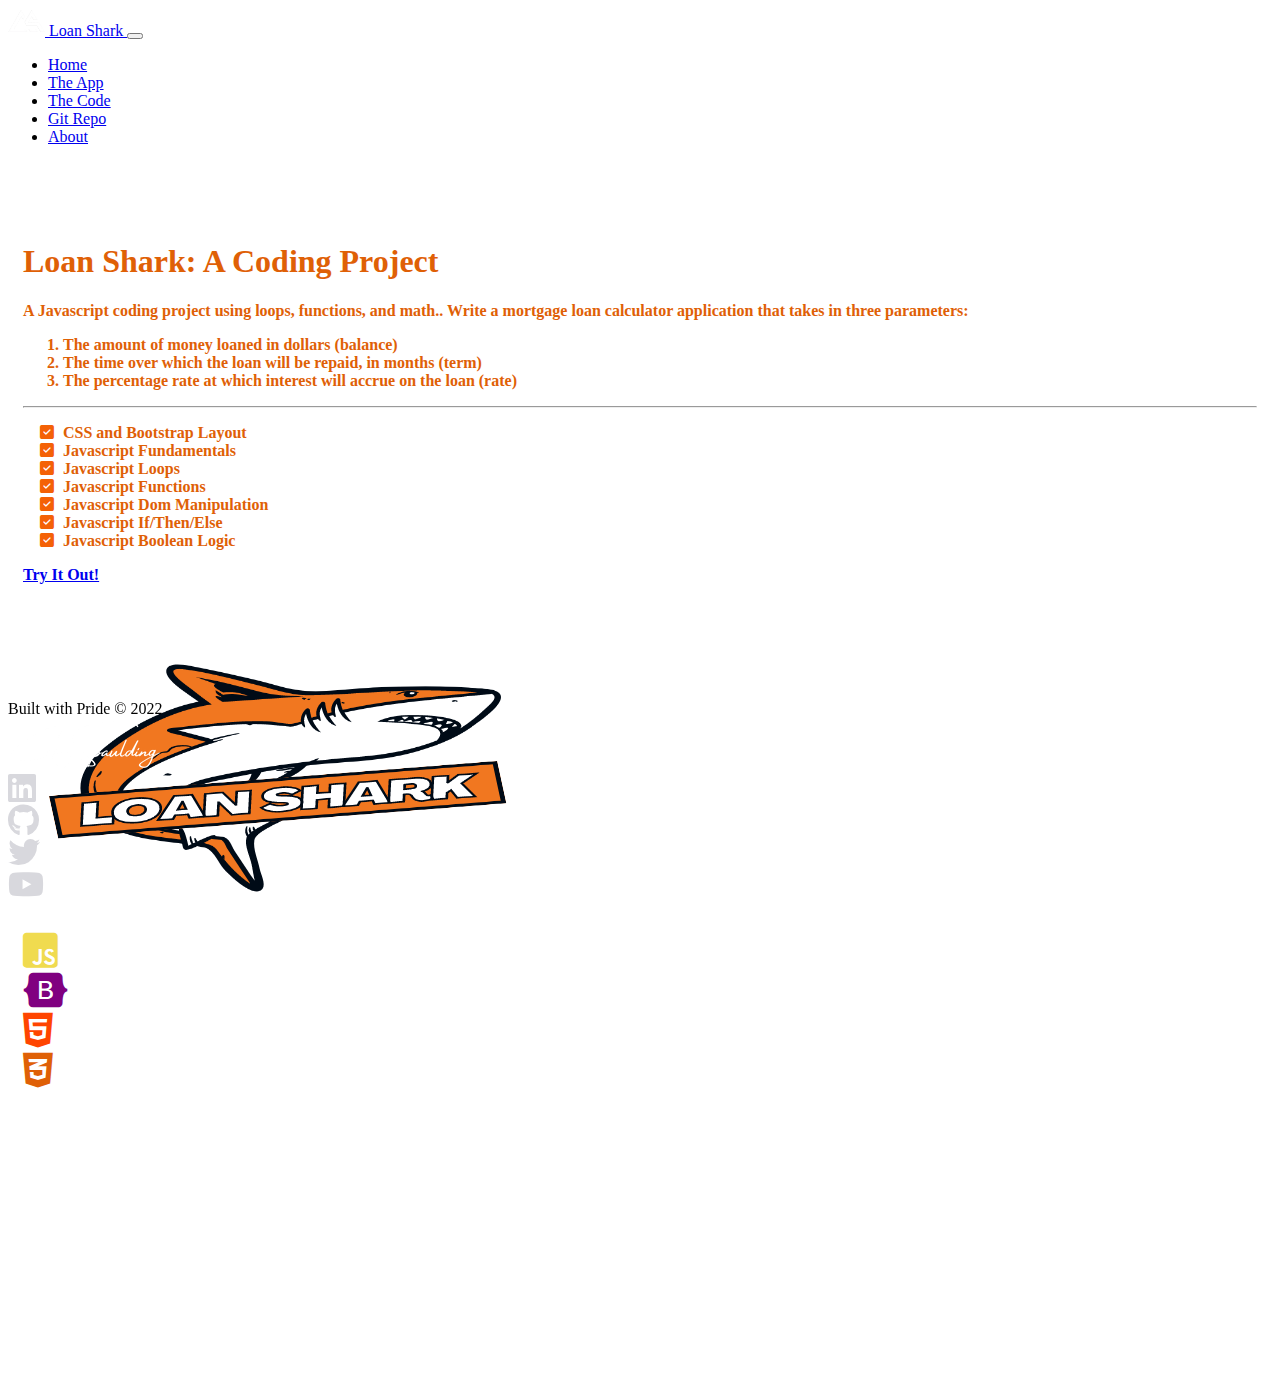
<file: index.html>
<!doctype html>
<html lang="en" class="h-100">

<head>
    <title>Loan Shark: A Coding Project By Casey Spaulding</title>
    <!-- meta tags -->
    <meta charset="utf-8">
    <meta name="viewport" content="width=device-width, initial-scale=1, shrink-to-fit=no">
<!-- Open Graph Markup -->
<meta property="og:image" content="https://caseyspaulding.com/images/logoSM.png" />
<meta property="og:title" content="Casey Spaulding | Web Developer Portfolio"/>
<meta property="og:description" content="Personal web development portfolio for Casey Spaulding" />
<meta property="og:image" content="https://caseyspaulding.com/images/toplogoSigblk.png"/>
<meta property="og:url" content="https://caseyspaulding.com/" />
<meta property="og:type" content="website" />
    <!-- Bootstrap CSS -->
    <link href="https://cdn.jsdelivr.net/npm/bootstrap@5.1.1/dist/css/bootstrap.min.css" rel="stylesheet"
        integrity="sha384-F3w7mX95PdgyTmZZMECAngseQB83DfGTowi0iMjiWaeVhAn4FJkqJByhZMI3AhiU" crossorigin="anonymous">
    <!--FONT AWESOME-->
    <link href="/vendor/fontawesome6/css/fontawesome.css" rel="stylesheet">
    <link href="/vendor/fontawesome6/css/brands.css" rel="stylesheet">
    <link href="/vendor/fontawesome6/css/solid.css" rel="stylesheet">
    <!--CSS-->
    <link rel="stylesheet" href="css/site.css"> 
    <link rel="icon" type="image/png" href="img/favicon-32x32.png">
    <!-- FAVICON============================== -->
    <link rel="apple-touch-icon" sizes="180x180" href="/img/apple-touch-icon.png">
    <link rel="icon" type="image/png" sizes="32x32" href="/img/favicon-32x32.png">
    <link rel="icon" type="image/png" sizes="16x16" href="/img/favicon-16x16.png">
    <link rel="manifest" href="/img/site.webmanifest">
    <link rel="mask-icon" href="/img/safari-pinned-tab.svg" color="#5bbad5">
    <link rel="shortcut icon" href="/img/favicon.ico">
    <meta name="msapplication-TileColor" content="#da532c">
    <meta name="msapplication-config" content="/img/browserconfig.xml">
    <meta name="theme-color" content="#ffffff">  


</head>

<body class="d-flex flex-column h-100">
<!-- ==== Nav Section ===== -->
<nav class="navbar navbar-expand-md fixed-top navbar-dark bg-black">
    <div class="container-fluid">
        <a class="navbar-brand" href="#"><img src="img/LOGO_cs_white_only_crop.png" class="d-inline-block align-text-top"
        alt="Casey Spaulding Logo" width="37" height="28"> Loan Shark </a>
        <button class="navbar-toggler" type="button" data-bs-toggle="collapse" data-bs-target="#navbarCollapse"

            aria-controls="navbarCollapse" aria-expanded="false" aria-label="Toggle navigation">
            <span class="navbar-toggler-icon"></span>
        </button>
        <div class="collapse navbar-collapse" id="navbarCollapse">
            <ul class="navbar-nav me-auto mb-2 mb-md-0">
                <li class="nav-item">
                    <a class="nav-link active" aria-current="page" href="index.html">Home</a>
                </li>
                <li class="nav-item">
                    <a class="nav-link" href="app.html">The App</a>
                </li>
                <li class="nav-item">
                    <a class="nav-link" href="code.html">The Code</a>
                </li>
                <li class="nav-item">
                    <a class="nav-link" href="https://github.com/caseyspaulding/loanshark">Git Repo</a>
                </li>
                <li class="nav-item">
                    <a class="nav-link" target="_blank" rel="noopener noreferrer" href="https://www.caseyspaulding.com">About</a>
                </li>    
            </ul>
        </div>
    </div>
</nav>
<!-- ==== Main Section ===== -->
    <main class="flex-shrink-0">
       <div class="container col-xxl-8 px-4 py-5">
            <div class="row g-2 py-4 row-cols-1 row-cols-lg-2">
                <div class="col order-last order-lg-first">
                    <h1 class="display-5 lh-1 mb-3">Loan Shark: A Coding Project</h1>
                    <h4 class="lead text-black">A Javascript coding project using loops, functions, and math.. Write a mortgage loan calculator application that takes in three parameters:<ol>
                        <li>The amount of money loaned in dollars (balance)</li>
                        <li> The time over which the loan will be repaid, in months (term)</li>
                        <li>The percentage rate at which interest will accrue on the loan (rate)</li>
                    </ol>
                    
                    <hr>
                    <ul class="fa-ul pt-2 checklist">
                    <li><span class="fa-li"><i class="fa fa-check-square"></i></span>CSS and Bootstrap Layout</li>
                    <li><span class="fa-li"><i class="fa fa-check-square"></i></span>Javascript Fundamentals</li>
                    <li><span class="fa-li"><i class="fa fa-check-square"></i></span>Javascript Loops</li>
                    <li><span class="fa-li"><i class="fa fa-check-square"></i></span>Javascript Functions</li>
                    <li><span class="fa-li"><i class="fa fa-check-square"></i></span>Javascript Dom Manipulation</li>
                    <li><span class="fa-li"><i class="fa fa-check-square"></i></span>Javascript If/Then/Else</li>
                    <li><span class="fa-li"><i class="fa fa-check-square"></i></span>Javascript Boolean Logic</li>
                    </ul>
                    <div class="text-center">
                        <a type="button" class="btn btn-danger btn-lg px-4 me-md-2" href="app.html"> Try It Out!</a>
                    </div>
                </div>
                <div class="col">
                    <img src="/img/LoanSharkLogo big.png" class="img-fluid center-block d-block mx-auto" alt="APP LOGO" 
                        width="500" height="300"><p></p>
                </div>
                <div>
                    <h5 class="mt-2 fw-bold order-last">
                        <div class="">
                            <div class="row">
                                <div class="col"><i class="fab fa-brands fa-square-js fa-3x jsicon"></i></div>
                                <div class="col"><i class="fab fa-bootstrap fa-3x bsicon"></i></div>
                                <div class="col"><i class="fab fa-html5 fa-3x html5icon"></i></div>
                                <div class="col"><i class="fab fa-css3-alt fa-3x css3icon"></i></div>
                            </div>
                        </div>
                    </h5>
                </div>
            </div>
       </div>
    </main>
<!-- ==== Footer Section ===== -->
<footer class="footer sticky-footer mt-auto py-2 text-white bg-black">
    <div class="container-fluid">
        <div class="row row-cols-1 row-cols-lg-3">
            <div class="col order-last order-lg-first text-white bg-black gy-2">
                <div class="col py-1 text-light">Built with Pride &copy; 2022 </div>
                </div>
                <div class="col d-flex align-items-center justify-content-center-start justify-content-lg-center">
                    <img src="/img/topLogoSig.png" alt="Casey Spaulding Logo">  
                </div>
                <div class="col d-flex align-items-center justify-content-start justify-content-lg-end">
                <div class="row">
                    <div class="col social"><a href="https://www.linkedin.com/in/caseyspaulding/"><i class="fab fa-linkedin fa-2x"></i></a></div>
                    <div class="col social"><a href="http://www.github.com/caseyspaulding/"><i class="fab fa-github fa-2x"></i></a></div>
                    <div class="col social"><a href="https://twitter.com/caseyspauldingg/"><i class="fab fa-twitter fa-2x"></i></a></div>
                    <div class="col social"><a href="https://www.youtube.com/channel/UC5bLstR32GMs08BsNu_s5xg"><i class="fab fa-youtube fa-2x"></i></a></div>
                </div>
            </div>
        </div>
    </div>
</footer>
    <!-- Bootstrap JS -->
    <script src="https://cdn.jsdelivr.net/npm/bootstrap@5.1.1/dist/js/bootstrap.bundle.min.js"

        integrity="sha384-/bQdsTh/da6pkI1MST/rWKFNjaCP5gBSY4sEBT38Q/9RBh9AH40zEOg7Hlq2THRZ" crossorigin="anonymous">
    </script>


</body>

</html>
</file>
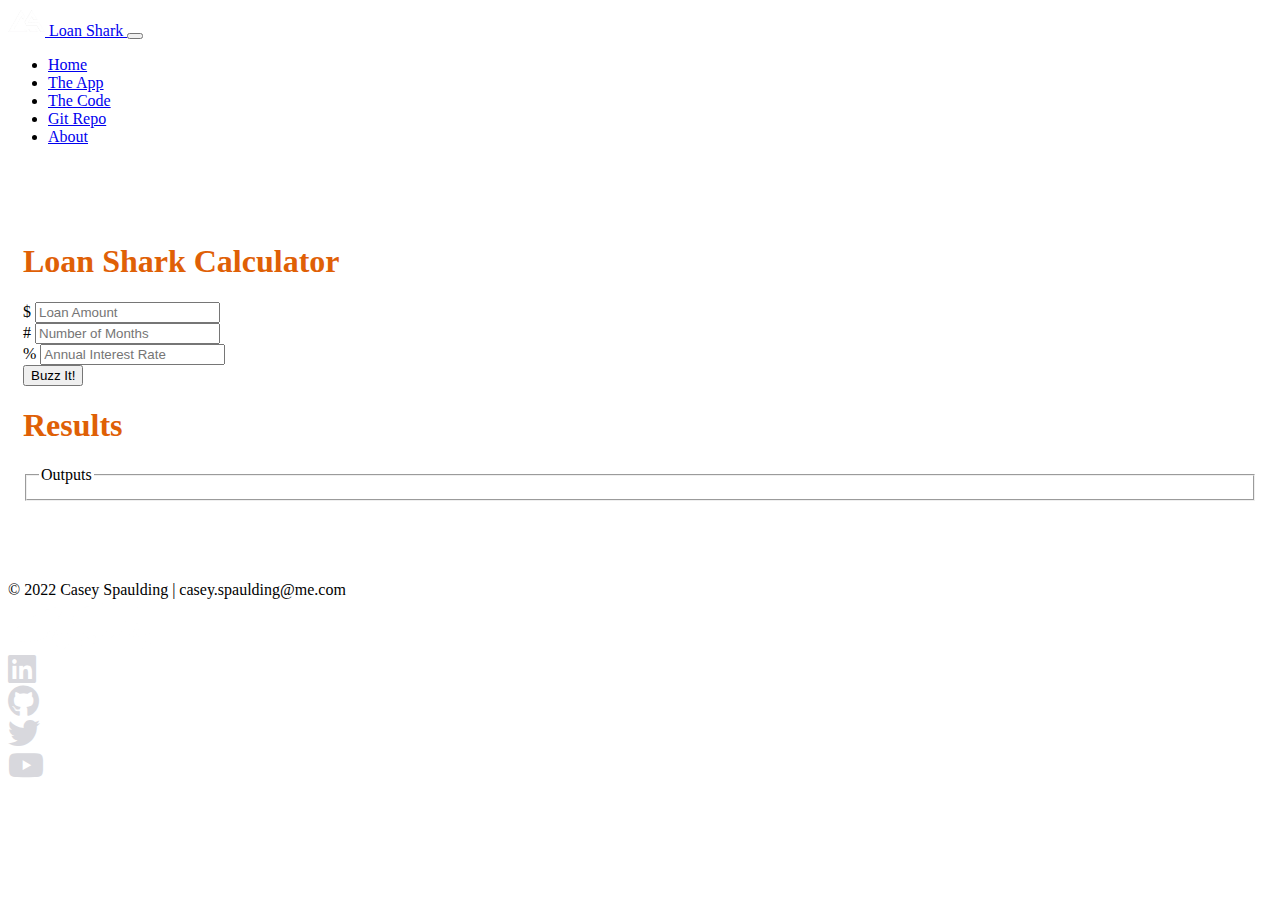
<file: app copy.html>
<!doctype html>
<html lang="en" class="h-100">

<head>
    <title>Loan Shark: A Coding Project By Casey Spaulding</title>
    <!-- meta tags -->
    <meta charset="utf-8">
    <meta name="viewport" content="width=device-width, initial-scale=1, shrink-to-fit=no">

    <!--javascript-->
    <script type="text/javascript" src="js/shark.js"></script>

    <!-- Bootstrap CSS -->
    <link href="https://cdn.jsdelivr.net/npm/bootstrap@5.1.1/dist/css/bootstrap.min.css" rel="stylesheet"
        integrity="sha384-F3w7mX95PdgyTmZZMECAngseQB83DfGTowi0iMjiWaeVhAn4FJkqJByhZMI3AhiU" crossorigin="anonymous">
    <!--FONT AWESOME-->
    <link href="/vendor/fontawesome6/css/fontawesome.css" rel="stylesheet">
    <link href="/vendor/fontawesome6/css/brands.css" rel="stylesheet">
    <link href="/vendor/fontawesome6/css/solid.css" rel="stylesheet">
    <!--CSS-->
    <link rel="stylesheet" href="css/site.css"> 
    <link rel="icon" type="image/png" href="img/favicon-32x32.png">
    <!-- FAVICON============================== -->
    <link rel="apple-touch-icon" sizes="180x180" href="/img/apple-touch-icon.png">
    <link rel="icon" type="image/png" sizes="32x32" href="/img/favicon-32x32.png">
    <link rel="icon" type="image/png" sizes="16x16" href="/img/favicon-16x16.png">
    <link rel="manifest" href="/img/site.webmanifest">
    <link rel="mask-icon" href="/img/safari-pinned-tab.svg" color="#5bbad5">
    <link rel="shortcut icon" href="/img/favicon.ico">
    <meta name="msapplication-TileColor" content="#da532c">
    <meta name="msapplication-config" content="/img/browserconfig.xml">
    <meta name="theme-color" content="#ffffff">  


</head>

<body class="d-flex flex-column h-100">
<!-- ==== Nav Section ===== -->
<nav class="navbar navbar-expand-md fixed-top navbar-dark bg-black">
    <div class="container-fluid">
        <a class="navbar-brand" href="#"><img src="img/LOGO_cs_white_only_crop.png" class="d-inline-block align-text-top"
        alt="Casey Spaulding Logo" width="37" height="28"> Loan Shark </a>
        <button class="navbar-toggler" type="button" data-bs-toggle="collapse" data-bs-target="#navbarCollapse"

            aria-controls="navbarCollapse" aria-expanded="false" aria-label="Toggle navigation">
            <span class="navbar-toggler-icon"></span>
        </button>
        <div class="collapse navbar-collapse" id="navbarCollapse">
            <ul class="navbar-nav me-auto mb-2 mb-md-0">
                <li class="nav-item">
                    <a class="nav-link" href="index.html">Home</a>
                </li>
                <li class="nav-item">
                    <a class="nav-link active" aria-current="page" href="app.html">The App</a>
                </li>
                <li class="nav-item">
                    <a class="nav-link" href="code.html">The Code</a>
                </li>
                <li class="nav-item">
                    <a class="nav-link" href="#">Git Repo</a>
                </li>
                <li class="nav-item">
                    <a class="nav-link" target="_blank" rel="noopener noreferrer" href="https://www.caseyspaulding.com">About</a>
                </li>    
            </ul>
        </div>
    </div>
</nav>
<!-- ==== Main Section ===== -->
<main class="flex-shrink-0">
<div id="container" class="container border">
    <div class="row gy-2 row-cols-1 row-cols-md-2">
        <div class="col col-md-12">
            <div class="text-center border ">
                <h1 class="heading display-5 pb-3">Loan Shark Calculator</h1>  
            </div>
        </div>
        <div class="col col-md-6 mb-3">
            <div id="loan_src" class="border">
                <form id="loan-form">
                    <div class="form-group">
                        <form id="loan-form">
                            <div id="loan_src" class="form-group">
                                <div class="input-group">
                                    <span class="input-group-text" id="basic-addon1">$</span>
                                    <input type="number" class="form-control" id="principal" placeholder="Loan Amount">
                                </div>
                            </div>
                            <div class="form-group mt-3">
                                <div class="input-group">
                                    <span class="input-group-text" id="basic-addon">#</span> 
                                    <input type="number" class="form-control" id="terms" placeholder="Number of Months">
                                </div>
                                
                            </div>
                            <div class="form-group mt-3">
                                <div class="input-group">
                                    <span class="input-group-text" id="basic-addon">%</span> 
                                    <input type="number" class="form-control" id="interest" placeholder="Annual Interest Rate">
                                </div>  
                            </div>
                            <div class="form-group">
                                <button id="btnSubmit" type="button" value="Calculate" class="btn btn-success btn-block text-right mt-2">Buzz It!</button>
                            </div> 
                        </div>
                    </div> 
                </form>
        </div>
        <div id="loan_info" class="col col-md-6 mb-3">
            <div>
                <h1 class="display-5 pt-2 pb-2">Results</h1>
                <form>
                    <fieldset>
                    <legend>Outputs</legend>
                        <div id="Result"></div>
                    </fieldset>						
                </form>		
            </div>
        </div>
        
 
<!--Loader Here --><!--
<div id="loading">
<img src="img/loading.gif" alt="">
</div>--> 
</main>

 <!-- ==== Footer Section ===== -->
 <footer class="footer sticky-footer mt-auto py-2 text-white bg-black">
    <div class="container-fluid">
        <div class="row row-cols-1 row-cols-lg-3">
            <div class="col order-last order-lg-first text-white bg-black gy-2">
                <div class="col py-1">&copy; 2022 Casey Spaulding | casey.spaulding@me.com</div>
                </div>
                <div class="col d-flex align-items-center justify-content-center-start justify-content-lg-center">
                    <img src="/img/topLogoSig.png" alt="Casey Spaulding Logo">  
                </div>
                <div class="col d-flex align-items-center justify-content-start justify-content-lg-end">
                <div class="row">
                    <div class="col social"><a href="https://www.linkedin.com/in/caseyspaulding/"><i class="fa-heart fab fa-linkedin fa-2x"></i></a></div>
                    <div class="col social"><a href="http://www.github.com/caseyspaulding/"><i class="fa-heart fab fa-github fa-2x"></i></a></div>
                    <div class="col social"><a href="https://twitter.com/caseyspauldingg/"><i class="fa-heart fab fa-twitter fa-2x"></i></a></div>
                    <div class="col social"><a href="https://www.youtube.com/channel/UC5bLstR32GMs08BsNu_s5xg"><i class="fa-heart fab fa-youtube fa-2x"></i></a></div>
                </div>
            </div>
        </div>
    </div>
</footer>
 <!-- Bootstrap JS -->
 <script src="https://cdn.jsdelivr.net/npm/bootstrap@5.1.1/dist/js/bootstrap.bundle.min.js"

 integrity="sha384-/bQdsTh/da6pkI1MST/rWKFNjaCP5gBSY4sEBT38Q/9RBh9AH40zEOg7Hlq2THRZ" crossorigin="anonymous">
</script>
<script src="js/shark.js"></script>
<script>
    document.getElementById("btnSubmit").addEventListener("click",getValues);
</script>


</body>

</html>
</file>
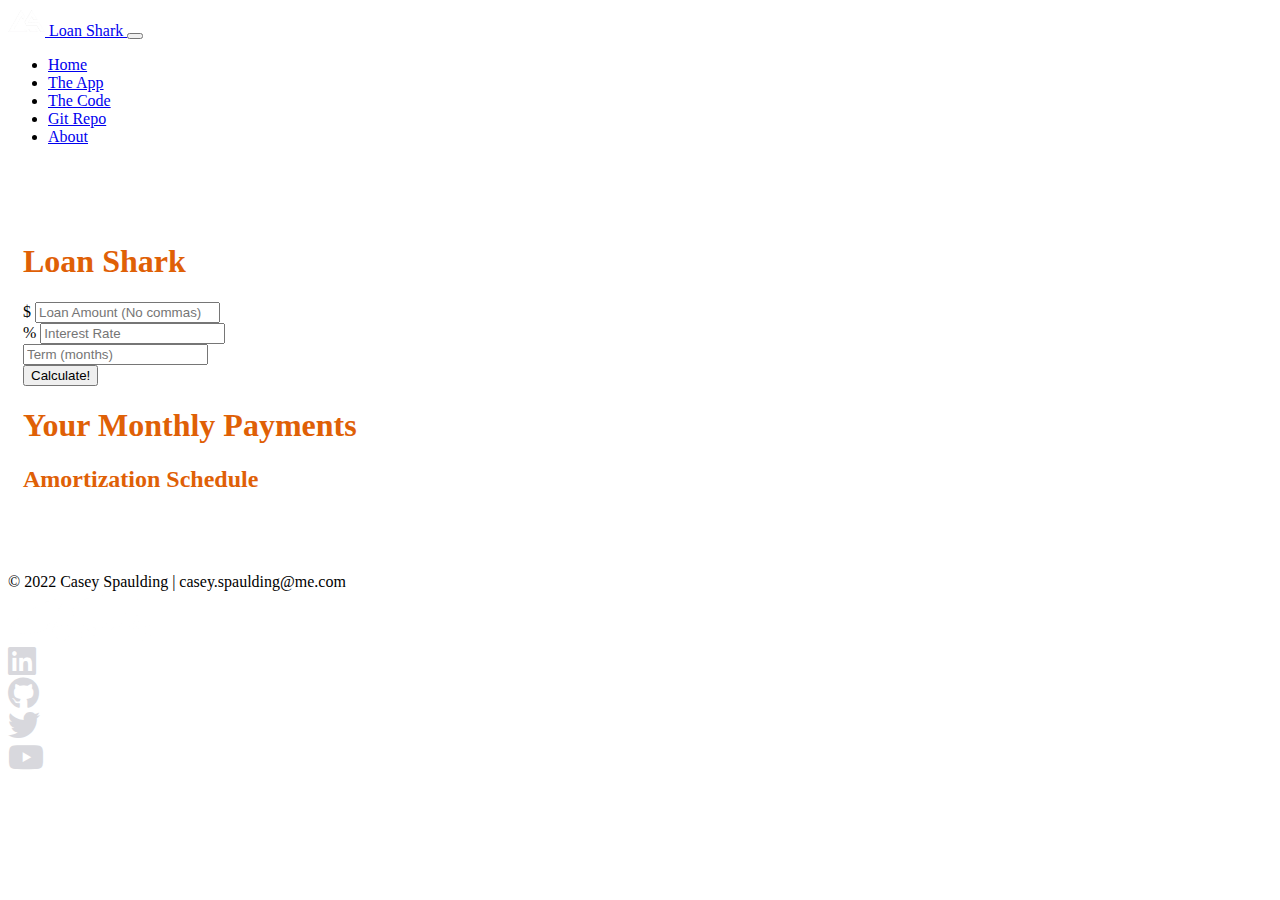
<file: app.html>
<!doctype html>
<html lang="en" class="h-100">

<head>
    <title>Loan Shark: A Coding Project By Casey Spaulding</title>
    <!-- meta tags -->
    <meta charset="utf-8">
    <meta name="viewport" content="width=device-width, initial-scale=1, shrink-to-fit=no">
<!-- Open Graph Markup -->
<meta property="og:image" content="https://caseyspaulding.com/images/logoSM.png" />
<meta property="og:title" content="Casey Spaulding | Web Developer Portfolio"/>
<meta property="og:description" content="Personal web development portfolio for Casey Spaulding" />
<meta property="og:image" content="https://caseyspaulding.com/images/toplogoSigblk.png"/>
<meta property="og:url" content="https://caseyspaulding.com/" />
<meta property="og:type" content="website" />
    <!-- Bootstrap CSS -->
    <link href="https://cdn.jsdelivr.net/npm/bootstrap@5.1.1/dist/css/bootstrap.min.css" rel="stylesheet"
        integrity="sha384-F3w7mX95PdgyTmZZMECAngseQB83DfGTowi0iMjiWaeVhAn4FJkqJByhZMI3AhiU" crossorigin="anonymous">
    <!--FONT AWESOME-->
    <link href="/vendor/fontawesome6/css/fontawesome.css" rel="stylesheet">
    <link href="/vendor/fontawesome6/css/brands.css" rel="stylesheet">
    <link href="/vendor/fontawesome6/css/solid.css" rel="stylesheet">
    <!--CSS-->
    <link rel="stylesheet" href="css/site.css"> 
    <link rel="icon" type="image/png" href="img/favicon-32x32.png">
    <!-- FAVICON============================== -->
    <link rel="apple-touch-icon" sizes="180x180" href="/img/apple-touch-icon.png">
    <link rel="icon" type="image/png" sizes="32x32" href="/img/favicon-32x32.png">
    <link rel="icon" type="image/png" sizes="16x16" href="/img/favicon-16x16.png">
    <link rel="manifest" href="/img/site.webmanifest">
    <link rel="mask-icon" href="/img/safari-pinned-tab.svg" color="#5bbad5">
    <link rel="shortcut icon" href="/img/favicon.ico">
    <meta name="msapplication-TileColor" content="#da532c">
    <meta name="msapplication-config" content="/img/browserconfig.xml">
    <meta name="theme-color" content="#ffffff">  


</head>

<body class="d-flex flex-column h-100">
<!-- ==== Nav Section ===== -->
<nav class="navbar navbar-expand-md fixed-top navbar-dark bg-black">
    <div class="container-fluid">
        <a class="navbar-brand" href="#"><img src="img/LOGO_cs_white_only_crop.png" class="d-inline-block align-text-top"
        alt="Casey Spaulding Logo" width="37" height="28"> Loan Shark </a>
        <button class="navbar-toggler" type="button" data-bs-toggle="collapse" data-bs-target="#navbarCollapse"

            aria-controls="navbarCollapse" aria-expanded="false" aria-label="Toggle navigation">
            <span class="navbar-toggler-icon"></span>
        </button>
        <div class="collapse navbar-collapse" id="navbarCollapse">
            <ul class="navbar-nav me-auto mb-2 mb-md-0">
                <li class="nav-item">
                    <a class="nav-link" href="index.html">Home</a>
                </li>
                <li class="nav-item">
                    <a class="nav-link active" aria-current="page" href="app.html">The App</a>
                </li>
                <li class="nav-item">
                    <a class="nav-link" href="code.html">The Code</a>
                </li>
                <li class="nav-item">
                    <a class="nav-link" href="https://github.com/caseyspaulding/loanshark">Git Repo</a>
                </li>
                <li class="nav-item">
                    <a class="nav-link" target="_blank" rel="noopener noreferrer" href="https://www.caseyspaulding.com">About</a>
                </li>    
            </ul>
        </div>
    </div>
</nav>
<!-- ==== Main Section ===== -->
<main class="flex-shrink-0">
<div id="container" class="container">
    <div class="container mt-4">
        <div class="row row-cols-1 row-cols-lg-2">
            <div class="col col-lg-4 border-end boarder-info border-2">
                <h1 class="heading display-1 pb-3">Loan Shark
                </h1>
                <form id="loan-form">
                    <div id=loan_src class="form-group">
                        <div class="input-group">
                            <span class="input-group-text" id="basic-addon1">$</span>
                            <input type="number" class="form-control" id="amount" placeholder="Loan Amount (No commas)">
                        </div>
                    </div>
                    <div class="form-group mt-3">
                        <div class="input-group">
                            <span class="input-group-text" id="basic-addon">%</span> 
                            <input type="number" class="form-control" id="interest" placeholder="Interest Rate">
                        </div>
                    </div>
                    <div class="form-group mt-3">
                        <input type="number" class="form-control" id="months" placeholder="Term (months)">
                    </div>
                    <div class="form-group justify-content-end text-center">
                        <button id="btnSubmit" type="button" class="mt-3 btn btn-danger btn-lg">Calculate!</button>
                    </div>
                 </form>
            </div>
            <div class="col col-lg-8">
                <div>
                    <h1 class="text-center display-5 pt-2 pb-2 border-bottom border-success border-2">Your Monthly Payments
                    </h1>
            <div id="loan_info" class="form-group mt-1">
                <div class="input-group">
                
                
            </div>
        </div>
        <div class="form-group mt-3">
            <div class="input-group">
                
                
            </div>
        </div>
        <div class="form-group mt-3">
            <div class="input-group">
                
            </div>
        </div>
    </div>
    <h2 class="text-center display-5 mt-3 border-bottom border-success border-2">Amortization Schedule</h2>
                <div id="tablehtml" class="table-responsive">
                    <!--TABLE INFO GOES HERE-->
                </div>
            </div>
        </div>
    </div>
</div>
      
<!--Loader Here --><!--
<div id="loading">
<img src="img/loading.gif" alt="">
</div>-->
   
</main>
 <!-- ==== Footer Section ===== -->
 <footer class="footer sticky-footer mt-auto py-2 text-white bg-black">
    <div class="container-fluid">
        <div class="row row-cols-1 row-cols-lg-3">
            <div class="col order-last order-lg-first text-white bg-black gy-2">
                <div class="col py-1">&copy; 2022 Casey Spaulding | casey.spaulding@me.com</div>
                </div>
                <div class="col d-flex align-items-center justify-content-center-start justify-content-lg-center">
                    <img src="/img/topLogoSig.png" alt="Casey Spaulding Logo">  
                </div>
                <div class="col d-flex align-items-center justify-content-start justify-content-lg-end">
                <div class="row">
                    <div class="col social"><a href="https://www.linkedin.com/in/caseyspaulding/"><i class="fa-heart fab fa-linkedin fa-2x"></i></a></div>
                    <div class="col social"><a href="http://www.github.com/caseyspaulding/"><i class="fa-heart fab fa-github fa-2x"></i></a></div>
                    <div class="col social"><a href="https://twitter.com/caseyspauldingg/"><i class="fa-heart fab fa-twitter fa-2x"></i></a></div>
                    <div class="col social"><a href="https://www.youtube.com/channel/UC5bLstR32GMs08BsNu_s5xg"><i class="fa-heart fab fa-youtube fa-2x"></i></a></div>
                </div>
            </div>
        </div>
    </div>
</footer>

<template id="template">
    <tr>
        <td></td><!--index 0-->
        <td></td>
        <td></td>
        <td></td>
        <td></td>
        <td></td>
    </tr>
</template>



 <!-- Bootstrap JS -->
 <script src="https://cdn.jsdelivr.net/npm/bootstrap@5.1.1/dist/js/bootstrap.bundle.min.js"

 integrity="sha384-/bQdsTh/da6pkI1MST/rWKFNjaCP5gBSY4sEBT38Q/9RBh9AH40zEOg7Hlq2THRZ" crossorigin="anonymous">
</script>
<script src="js/site.js"></script>
<script>
    document.getElementById("btnSubmit").addEventListener("click",getValues);
</script>


</body>

</html>
</file>
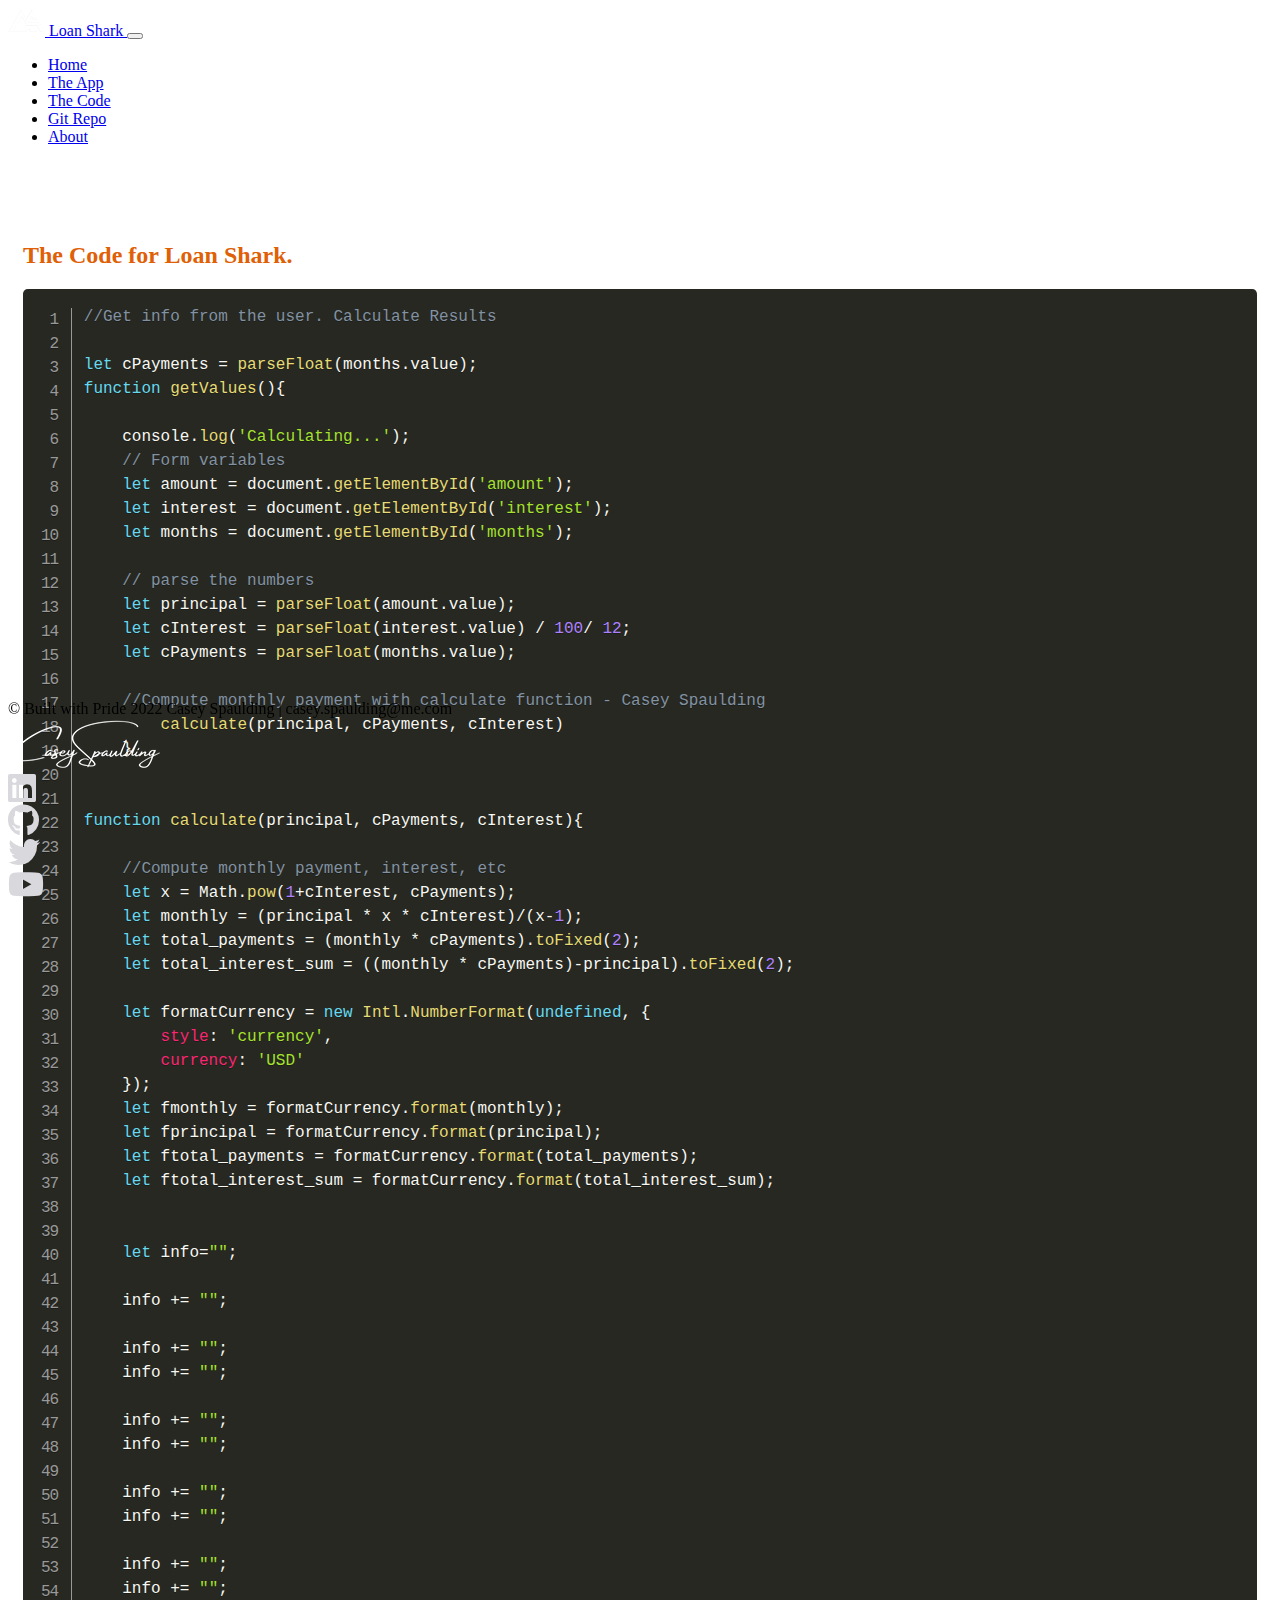
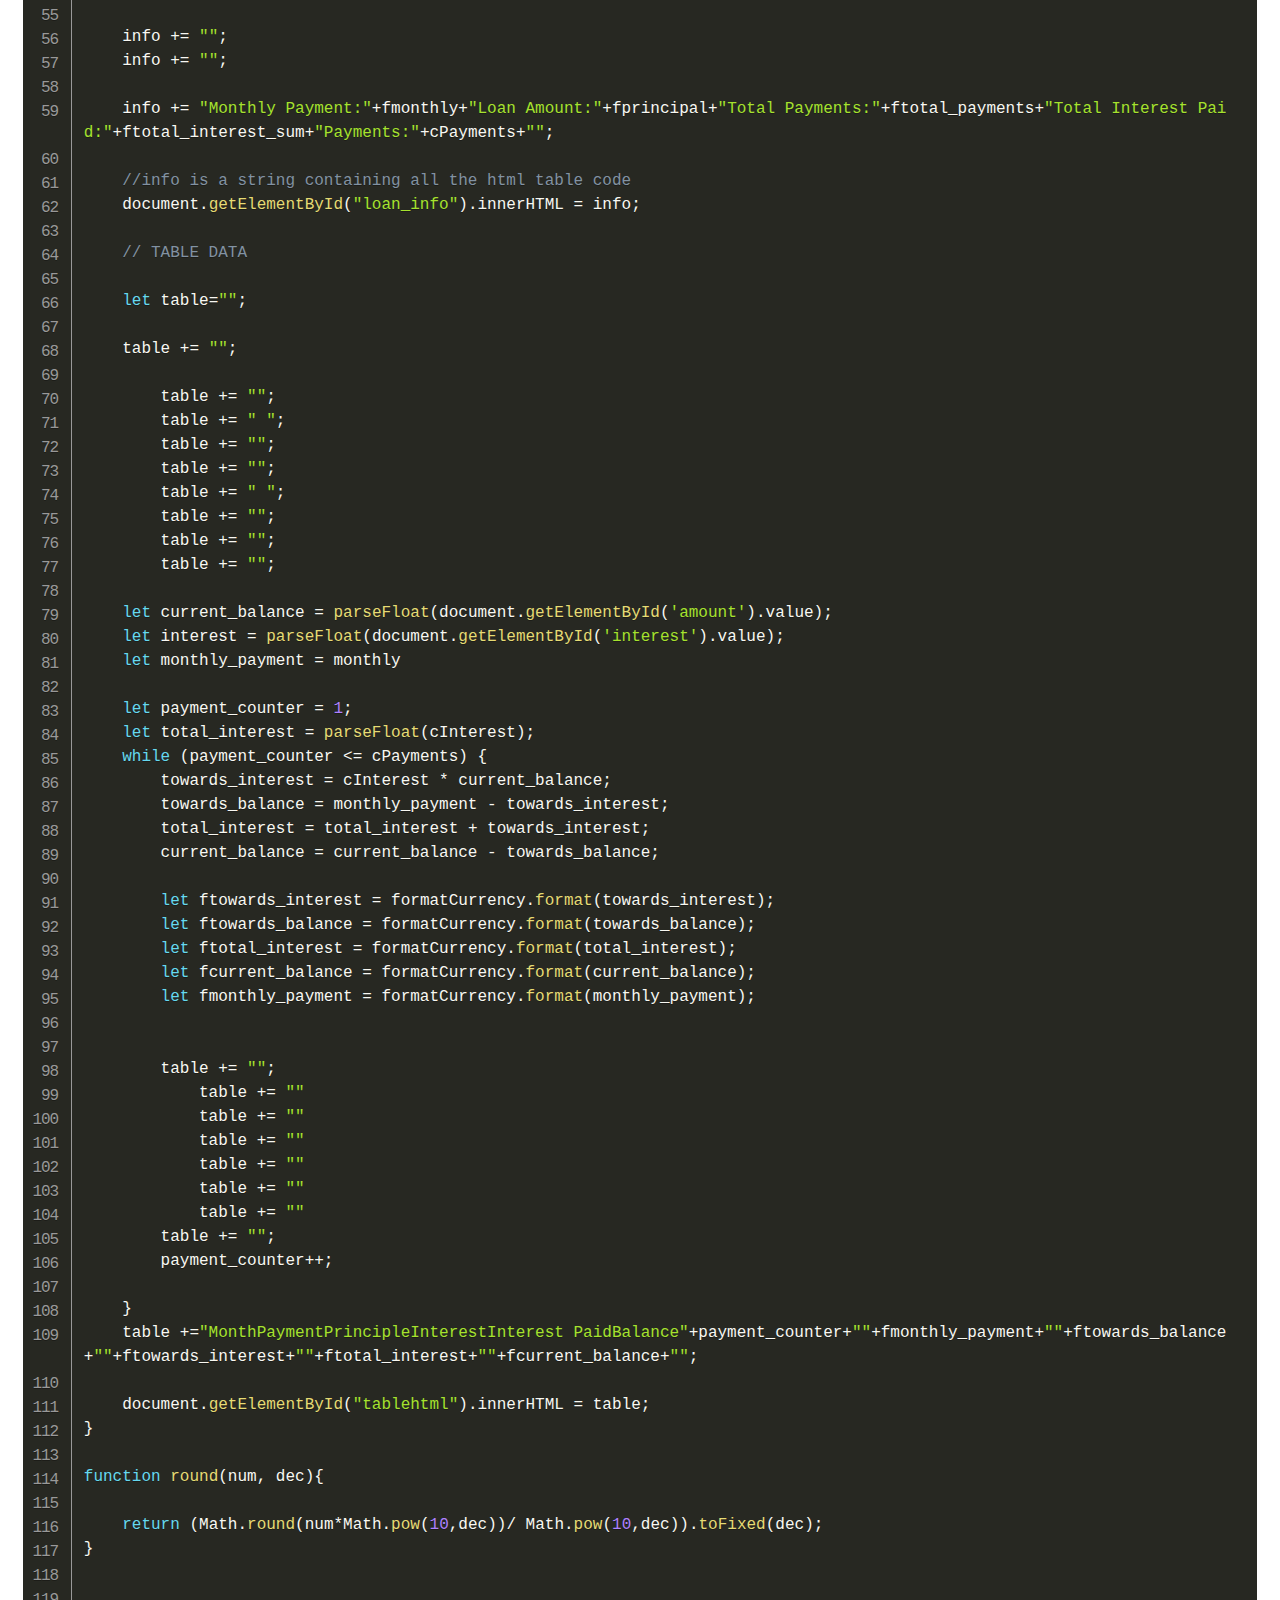
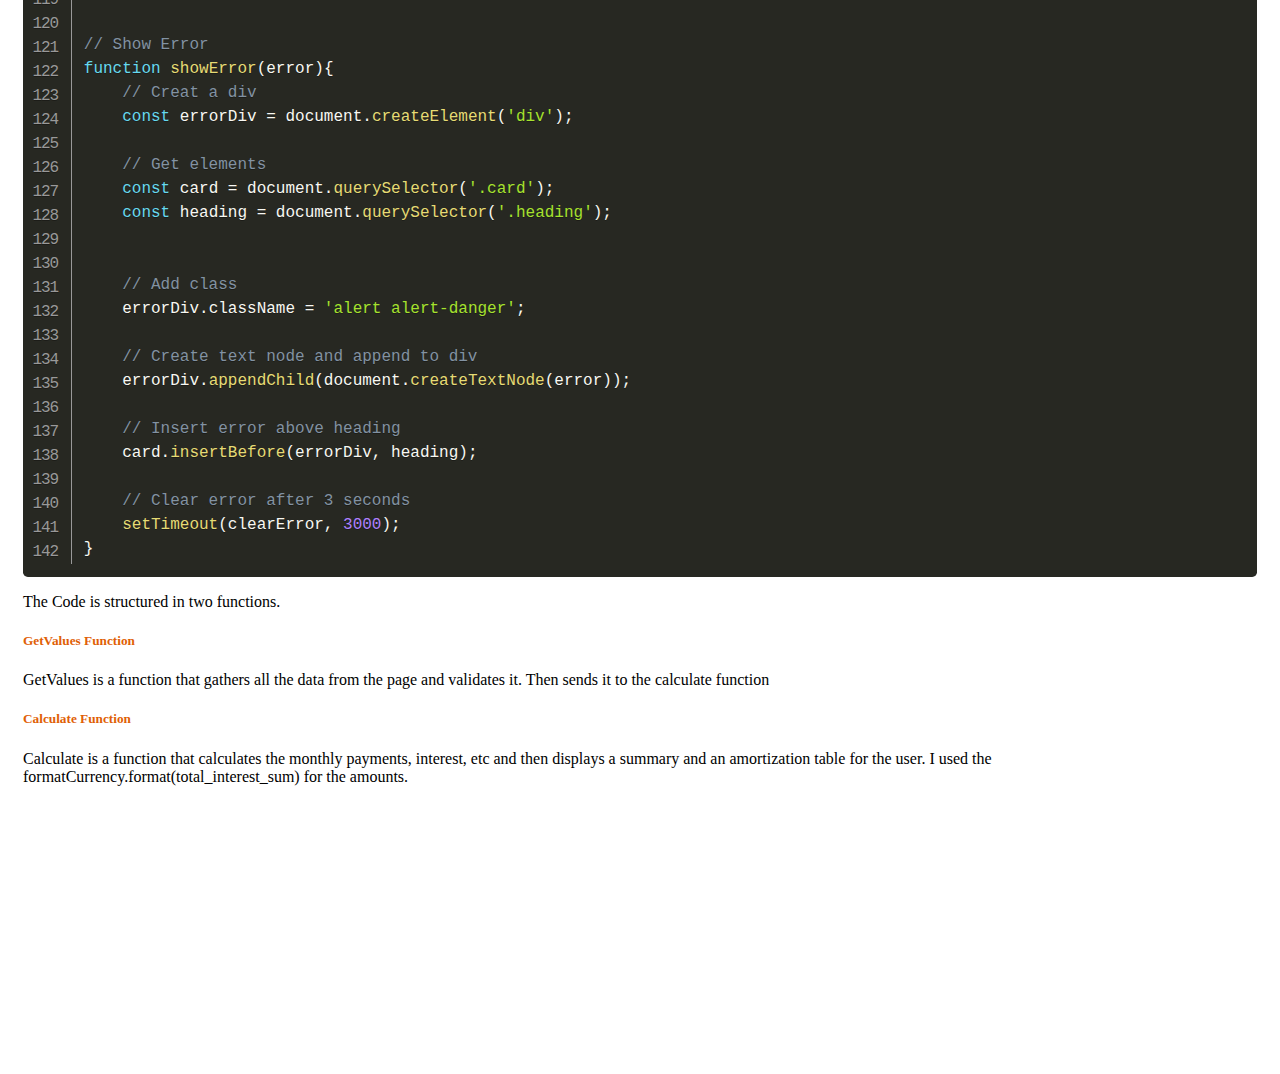
<file: code.html>
<!doctype html>
<html lang="en" class="h-100">

<head>
    <title>Loan Shark: A Coding Project By Casey Spaulding</title>
    <!-- meta tags -->
    <meta charset="utf-8">
    <meta name="viewport" content="width=device-width, initial-scale=1, shrink-to-fit=no">
<!-- Open Graph Markup -->
<meta property="og:image" content="https://caseyspaulding.com/images/logoSM.png" />
<meta property="og:title" content="Casey Spaulding | Web Developer Portfolio"/>
<meta property="og:description" content="Personal web development portfolio for Casey Spaulding" />
<meta property="og:image" content="https://caseyspaulding.com/images/toplogoSigblk.png"/>
<meta property="og:url" content="https://caseyspaulding.com/" />
<meta property="og:type" content="website" />
    <!-- Bootstrap CSS -->
    <link href="https://cdn.jsdelivr.net/npm/bootstrap@5.1.1/dist/css/bootstrap.min.css" rel="stylesheet"
        integrity="sha384-F3w7mX95PdgyTmZZMECAngseQB83DfGTowi0iMjiWaeVhAn4FJkqJByhZMI3AhiU" crossorigin="anonymous">
    <!--FONT AWESOME-->
    <link href="/vendor/fontawesome6/css/fontawesome.css" rel="stylesheet">
    <link href="/vendor/fontawesome6/css/brands.css" rel="stylesheet">
    <link href="/vendor/fontawesome6/css/solid.css" rel="stylesheet">
    <!--CSS-->
    <link rel="stylesheet" href="css/prism.css">
    <link rel="stylesheet" href="css/site.css"> 
    <link rel="icon" type="image/png" href="img/favicon-32x32.png">
    <!-- FAVICON============================== -->
    <link rel="apple-touch-icon" sizes="180x180" href="/img/apple-touch-icon.png">
    <link rel="icon" type="image/png" sizes="32x32" href="/img/favicon-32x32.png">
    <link rel="icon" type="image/png" sizes="16x16" href="/img/favicon-16x16.png">
    <link rel="manifest" href="/img/site.webmanifest">
    <link rel="mask-icon" href="/img/safari-pinned-tab.svg" color="#5bbad5">
    <link rel="shortcut icon" href="/img/favicon.ico">
    <meta name="msapplication-TileColor" content="#da532c">
    <meta name="msapplication-config" content="/img/browserconfig.xml">
    <meta name="theme-color" content="#ffffff">  


</head>

<body class="d-flex flex-column h-100">

<!-- ==== Nav Section ===== -->
<nav class="navbar navbar-expand-md fixed-top navbar-dark bg-black">
    <div class="container-fluid">
        <a class="navbar-brand" href="#"><img src="img/LOGO_cs_white_only_crop.png" class="d-inline-block align-text-top"
        alt="Casey Spaulding Logo" width="37" height="28"> Loan Shark </a>
        <button class="navbar-toggler" type="button" data-bs-toggle="collapse" data-bs-target="#navbarCollapse"

            aria-controls="navbarCollapse" aria-expanded="false" aria-label="Toggle navigation">
            <span class="navbar-toggler-icon"></span>
        </button>
        <div class="collapse navbar-collapse" id="navbarCollapse">
            <ul class="navbar-nav me-auto mb-2 mb-md-0">
                <li class="nav-item">
                    <a class="nav-link" href="index.html">Home</a>
                </li>
                <li class="nav-item">
                    <a class="nav-link" href="app.html">The App</a>
                </li>
                <li class="nav-item">
                    <a class="nav-link active" aria-current="page" href="code.html">The Code</a>
                </li>
                <li class="nav-item">
                    <a class="nav-link" href="https://github.com/caseyspaulding/loanshark">Git Repo</a>
                </li>
                <li class="nav-item">
                    <a class="nav-link" target="_blank" rel="noopener noreferrer" href="https://www.caseyspaulding.com">About</a>
                </li>    
            </ul>
        </div>
    </div>
</nav>
<!-- ==== Main Section ===== -->
<main class="flex-shrink-0">
    <div class="container py-4 px-5 mt-5">
        <h2 class="boarder-1 border-bottom border-dark">The Code for Loan Shark.</h2>
      <div class="row row-cols-1 row-cols-lg-2">
            <div class="col-lg-8">
                <pre class="line-numbers"><code class="language-javascript">
                    
                    //Get info from the user. Calculate Results

                    let cPayments = parseFloat(months.value);
                    function getValues(){
                    
                        console.log('Calculating...');
                        // Form variables
                        let amount = document.getElementById('amount');
                        let interest = document.getElementById('interest');
                        let months = document.getElementById('months');
                        
                        // parse the numbers
                        let principal = parseFloat(amount.value);
                        let cInterest = parseFloat(interest.value) / 100/ 12;
                        let cPayments = parseFloat(months.value);
                       
                        //Compute monthly payment with calculate function - Casey Spaulding
                            calculate(principal, cPayments, cInterest)
                        }
                    
                    
                    function calculate(principal, cPayments, cInterest){
                    
                        //Compute monthly payment, interest, etc 
                        let x = Math.pow(1+cInterest, cPayments);
                        let monthly = (principal * x * cInterest)/(x-1);
                        let total_payments = (monthly * cPayments).toFixed(2);
                        let total_interest_sum = ((monthly * cPayments)-principal).toFixed(2);
                    
                        let formatCurrency = new Intl.NumberFormat(undefined, {
                            style: 'currency',
                            currency: 'USD'
                        });
                        let fmonthly = formatCurrency.format(monthly);
                        let fprincipal = formatCurrency.format(principal);
                        let ftotal_payments = formatCurrency.format(total_payments);
                        let ftotal_interest_sum = formatCurrency.format(total_interest_sum);
                        
                    
                        let info="";
                    
                        info += "<table class='table table-striped table-sm'>";
                    
                        info += "<tr><td><h2>Monthly Payment:</h2></td>";
                        info += "<td align='right'><h2>"+fmonthly+"</h2></td></tr>";
                    
                        info += "<tr><td>Loan Amount:</td>";
                        info += "<td align='right'>"+fprincipal+"</td></tr>";
                    
                        info += "<tr><td>Total Payments:</td>";
                        info += "<td align='right'>"+ftotal_payments+"</td></tr>";
                    
                        info += "<tr><td>Total Interest Paid:</td>";
                        info += "<td align='right'>"+ftotal_interest_sum+"</td></tr>";
                    
                        info += "<tr><td>Payments:</td>";
                        info += "<td align='right'>"+cPayments+"</td></tr>";
                    
                        info += "</table>";
                    
                        //info is a string containing all the html table code
                        document.getElementById("loan_info").innerHTML = info; 
                       
                        // TABLE DATA
                    
                        let table="";
                    
                        table += "<table class='table table-striped table-sm'>";
                    
                            table += "<tr>";
                            table += " <td width='30'><strong>Month</strong></td>";
                            table += "<td width='30'><strong>Payment</strong></td>";
                            table += "<td width='30'><strong>Principle</strong></td>";
                            table += " <td width='30'><strong>Interest</strong></td>";
                            table += "<td width='30'><strong>Interest Paid</strong></td>";
                            table += "<td width='30'><strong>Balance</strong></td>";
                            table += "</tr>";
                    
                        let current_balance = parseFloat(document.getElementById('amount').value);
                        let interest = parseFloat(document.getElementById('interest').value);
                        let monthly_payment = monthly
                      
                        let payment_counter = 1;
                        let total_interest = parseFloat(cInterest);
                        while (payment_counter <= cPayments) {
                            towards_interest = cInterest * current_balance;
                            towards_balance = monthly_payment - towards_interest;
                            total_interest = total_interest + towards_interest; 
                            current_balance = current_balance - towards_balance;
                    
                            let ftowards_interest = formatCurrency.format(towards_interest);
                            let ftowards_balance = formatCurrency.format(towards_balance);
                            let ftotal_interest = formatCurrency.format(total_interest);
                            let fcurrent_balance = formatCurrency.format(current_balance);
                            let fmonthly_payment = formatCurrency.format(monthly_payment);
                            
                            
                            table += "<tr>";
                                table += "<td>"+payment_counter+"</td>"
                                table += "<td>"+fmonthly_payment+"</td>"
                                table += "<td>"+ftowards_balance+"</td>"
                                table += "<td>"+ftowards_interest+"</td>"
                                table += "<td>"+ftotal_interest+"</td>"
                                table += "<td>"+fcurrent_balance+"</td>"
                            table += "</tr>";
                            payment_counter++;
                     
                        }
                        table +="</table>";
                    
                        document.getElementById("tablehtml").innerHTML = table;
                    }
                    
                    function round(num, dec){
                    
                        return (Math.round(num*Math.pow(10,dec))/ Math.pow(10,dec)).toFixed(dec);
                    }
                    
                    
                    
                    // Show Error
                    function showError(error){
                        // Creat a div
                        const errorDiv = document.createElement('div');
                    
                        // Get elements
                        const card = document.querySelector('.card');
                        const heading = document.querySelector('.heading');
                    
                    
                        // Add class
                        errorDiv.className = 'alert alert-danger';
                    
                        // Create text node and append to div
                        errorDiv.appendChild(document.createTextNode(error));
                    
                        // Insert error above heading
                        card.insertBefore(errorDiv, heading);
                    
                        // Clear error after 3 seconds
                        setTimeout(clearError, 3000);
                    }
                    
                    
                    

                </code>
                </pre>
            </div>
            <div class="col-lg-4">
                <p>The Code is structured in two functions.</p>
                <h5>GetValues Function</h5>
                <p>GetValues is a function that gathers all the data from the page and validates it. Then sends it to the calculate function<p>
                <h5>Calculate Function</h5>
                <p>Calculate is a function that calculates the monthly payments, interest, etc and then displays a summary and an amortization table for the user.  I used the formatCurrency.format(total_interest_sum) for the amounts. <p>    
            </div>
      </div> 
    </div>

</main>
<!-- ==== Footer Section ===== -->
<footer class="footer sticky-footer mt-auto py-2 text-white bg-black">
    <div class="container-fluid">
        <div class="row row-cols-1 row-cols-lg-3">
            <div class="col order-last order-lg-first text-white bg-black gy-2">
                <div class="col py-1">&copy; Built with Pride 2022 Casey Spaulding | casey.spaulding@me.com</div>
                </div>
                <div class="col d-flex align-items-center justify-content-center-start justify-content-lg-center">
                    <img src="/img/topLogoSig.png" alt="Casey Spaulding Logo">  
                </div>
                <div class="col d-flex align-items-center justify-content-start justify-content-lg-end">
                <div class="row">
                    <div class="col social"><a href="https://www.linkedin.com/in/caseyspaulding/"><i class="fa-heart fab fa-linkedin fa-2x"></i></a></div>
                    <div class="col social"><a href="http://www.github.com/caseyspaulding/"><i class="fa-heart fab fa-github fa-2x"></i></a></div>
                    <div class="col social"><a href="https://twitter.com/caseyspauldingg/"><i class="fa-heart fab fa-twitter fa-2x"></i></a></div>
                    <div class="col social"><a href="https://www.youtube.com/channel/UC5bLstR32GMs08BsNu_s5xg"><i class="fa-heart fab fa-youtube fa-2x"></i></a></div>
                </div>
            </div>
        </div>
    </div>
</footer>
 <!-- Bootstrap JS -->
 <script src="https://cdn.jsdelivr.net/npm/bootstrap@5.1.1/dist/js/bootstrap.bundle.min.js"

 integrity="sha384-/bQdsTh/da6pkI1MST/rWKFNjaCP5gBSY4sEBT38Q/9RBh9AH40zEOg7Hlq2THRZ" crossorigin="anonymous">
</script>
<script src="js/prism.js"></script>
<script>
    Prism.plugins.NormalizeWhitespace.setDefaults({
        'remove-trailing': true,
        'remove-indent': true,
        'left-trim': true,
        'right-trim': true
})
</script>


</body>

</html>
</file>
<file: css/site.css>
:root{
    --primary-color: #df6006;
    --secondary-color: #f46106;
    --dark-color: #000;
    --white-color: #d8d8dd;
}

table{ align:center; 
       font-size: 13px; 

}

#table{
    overflow: auto
}

footer{
    padding-right: .5rem;
}

footer .social>a{
    color: var(--white-color);
}

h1,h2,h3,h4,h5,h6 {
    color: var(--primary-color);
}

.bsicon{
    color: purple;
}

.jsicon{
    color: #F0DB4F
}

.html5icon{
    color:orangered
}

.fa-heart:hover{
    color: var(--secondary-color) !important;
 }

.cssicon{
    color: rgb(11,82,214)
}

.vv{
    color:var(--primary-color) !important;
}

.checklist >li i{
    color: var(--secondary-color);
}

code[class*="language-"],
        pre[class*="language-"] {
            white-space: pre-wrap;
            word-break: break-all;
            word-wrap: break-word;
        }

main>.container {
    padding: 60px 15px 0;
    margin-bottom: 5rem;
}


.sticky-footer {
    position: sticky;
    left: 0;
    bottom: 0;
    width: 100%;
}
</file>
<file: vendor/fontawesome6/css/brands.css>
/*!
 * Font Awesome Free 6.2.0 by @fontawesome - https://fontawesome.com
 * License - https://fontawesome.com/license/free (Icons: CC BY 4.0, Fonts: SIL OFL 1.1, Code: MIT License)
 * Copyright 2022 Fonticons, Inc.
 */
:root, :host {
  --fa-style-family-brands: 'Font Awesome 6 Brands';
  --fa-font-brands: normal 400 1em/1 'Font Awesome 6 Brands'; }

@font-face {
  font-family: 'Font Awesome 6 Brands';
  font-style: normal;
  font-weight: 400;
  font-display: block;
  src: url("../webfonts/fa-brands-400.woff2") format("woff2"), url("../webfonts/fa-brands-400.ttf") format("truetype"); }

.fab,
.fa-brands {
  font-weight: 400; }

.fa-monero:before {
  content: "\f3d0"; }

.fa-hooli:before {
  content: "\f427"; }

.fa-yelp:before {
  content: "\f1e9"; }

.fa-cc-visa:before {
  content: "\f1f0"; }

.fa-lastfm:before {
  content: "\f202"; }

.fa-shopware:before {
  content: "\f5b5"; }

.fa-creative-commons-nc:before {
  content: "\f4e8"; }

.fa-aws:before {
  content: "\f375"; }

.fa-redhat:before {
  content: "\f7bc"; }

.fa-yoast:before {
  content: "\f2b1"; }

.fa-cloudflare:before {
  content: "\e07d"; }

.fa-ups:before {
  content: "\f7e0"; }

.fa-wpexplorer:before {
  content: "\f2de"; }

.fa-dyalog:before {
  content: "\f399"; }

.fa-bity:before {
  content: "\f37a"; }

.fa-stackpath:before {
  content: "\f842"; }

.fa-buysellads:before {
  content: "\f20d"; }

.fa-first-order:before {
  content: "\f2b0"; }

.fa-modx:before {
  content: "\f285"; }

.fa-guilded:before {
  content: "\e07e"; }

.fa-vnv:before {
  content: "\f40b"; }

.fa-square-js:before {
  content: "\f3b9"; }

.fa-js-square:before {
  content: "\f3b9"; }

.fa-microsoft:before {
  content: "\f3ca"; }

.fa-qq:before {
  content: "\f1d6"; }

.fa-orcid:before {
  content: "\f8d2"; }

.fa-java:before {
  content: "\f4e4"; }

.fa-invision:before {
  content: "\f7b0"; }

.fa-creative-commons-pd-alt:before {
  content: "\f4ed"; }

.fa-centercode:before {
  content: "\f380"; }

.fa-glide-g:before {
  content: "\f2a6"; }

.fa-drupal:before {
  content: "\f1a9"; }

.fa-hire-a-helper:before {
  content: "\f3b0"; }

.fa-creative-commons-by:before {
  content: "\f4e7"; }

.fa-unity:before {
  content: "\e049"; }

.fa-whmcs:before {
  content: "\f40d"; }

.fa-rocketchat:before {
  content: "\f3e8"; }

.fa-vk:before {
  content: "\f189"; }

.fa-untappd:before {
  content: "\f405"; }

.fa-mailchimp:before {
  content: "\f59e"; }

.fa-css3-alt:before {
  content: "\f38b"; }

.fa-square-reddit:before {
  content: "\f1a2"; }

.fa-reddit-square:before {
  content: "\f1a2"; }

.fa-vimeo-v:before {
  content: "\f27d"; }

.fa-contao:before {
  content: "\f26d"; }

.fa-square-font-awesome:before {
  content: "\e5ad"; }

.fa-deskpro:before {
  content: "\f38f"; }

.fa-sistrix:before {
  content: "\f3ee"; }

.fa-square-instagram:before {
  content: "\e055"; }

.fa-instagram-square:before {
  content: "\e055"; }

.fa-battle-net:before {
  content: "\f835"; }

.fa-the-red-yeti:before {
  content: "\f69d"; }

.fa-square-hacker-news:before {
  content: "\f3af"; }

.fa-hacker-news-square:before {
  content: "\f3af"; }

.fa-edge:before {
  content: "\f282"; }

.fa-napster:before {
  content: "\f3d2"; }

.fa-square-snapchat:before {
  content: "\f2ad"; }

.fa-snapchat-square:before {
  content: "\f2ad"; }

.fa-google-plus-g:before {
  content: "\f0d5"; }

.fa-artstation:before {
  content: "\f77a"; }

.fa-markdown:before {
  content: "\f60f"; }

.fa-sourcetree:before {
  content: "\f7d3"; }

.fa-google-plus:before {
  content: "\f2b3"; }

.fa-diaspora:before {
  content: "\f791"; }

.fa-foursquare:before {
  content: "\f180"; }

.fa-stack-overflow:before {
  content: "\f16c"; }

.fa-github-alt:before {
  content: "\f113"; }

.fa-phoenix-squadron:before {
  content: "\f511"; }

.fa-pagelines:before {
  content: "\f18c"; }

.fa-algolia:before {
  content: "\f36c"; }

.fa-red-river:before {
  content: "\f3e3"; }

.fa-creative-commons-sa:before {
  content: "\f4ef"; }

.fa-safari:before {
  content: "\f267"; }

.fa-google:before {
  content: "\f1a0"; }

.fa-square-font-awesome-stroke:before {
  content: "\f35c"; }

.fa-font-awesome-alt:before {
  content: "\f35c"; }

.fa-atlassian:before {
  content: "\f77b"; }

.fa-linkedin-in:before {
  content: "\f0e1"; }

.fa-digital-ocean:before {
  content: "\f391"; }

.fa-nimblr:before {
  content: "\f5a8"; }

.fa-chromecast:before {
  content: "\f838"; }

.fa-evernote:before {
  content: "\f839"; }

.fa-hacker-news:before {
  content: "\f1d4"; }

.fa-creative-commons-sampling:before {
  content: "\f4f0"; }

.fa-adversal:before {
  content: "\f36a"; }

.fa-creative-commons:before {
  content: "\f25e"; }

.fa-watchman-monitoring:before {
  content: "\e087"; }

.fa-fonticons:before {
  content: "\f280"; }

.fa-weixin:before {
  content: "\f1d7"; }

.fa-shirtsinbulk:before {
  content: "\f214"; }

.fa-codepen:before {
  content: "\f1cb"; }

.fa-git-alt:before {
  content: "\f841"; }

.fa-lyft:before {
  content: "\f3c3"; }

.fa-rev:before {
  content: "\f5b2"; }

.fa-windows:before {
  content: "\f17a"; }

.fa-wizards-of-the-coast:before {
  content: "\f730"; }

.fa-square-viadeo:before {
  content: "\f2aa"; }

.fa-viadeo-square:before {
  content: "\f2aa"; }

.fa-meetup:before {
  content: "\f2e0"; }

.fa-centos:before {
  content: "\f789"; }

.fa-adn:before {
  content: "\f170"; }

.fa-cloudsmith:before {
  content: "\f384"; }

.fa-pied-piper-alt:before {
  content: "\f1a8"; }

.fa-square-dribbble:before {
  content: "\f397"; }

.fa-dribbble-square:before {
  content: "\f397"; }

.fa-codiepie:before {
  content: "\f284"; }

.fa-node:before {
  content: "\f419"; }

.fa-mix:before {
  content: "\f3cb"; }

.fa-steam:before {
  content: "\f1b6"; }

.fa-cc-apple-pay:before {
  content: "\f416"; }

.fa-scribd:before {
  content: "\f28a"; }

.fa-openid:before {
  content: "\f19b"; }

.fa-instalod:before {
  content: "\e081"; }

.fa-expeditedssl:before {
  content: "\f23e"; }

.fa-sellcast:before {
  content: "\f2da"; }

.fa-square-twitter:before {
  content: "\f081"; }

.fa-twitter-square:before {
  content: "\f081"; }

.fa-r-project:before {
  content: "\f4f7"; }

.fa-delicious:before {
  content: "\f1a5"; }

.fa-freebsd:before {
  content: "\f3a4"; }

.fa-vuejs:before {
  content: "\f41f"; }

.fa-accusoft:before {
  content: "\f369"; }

.fa-ioxhost:before {
  content: "\f208"; }

.fa-fonticons-fi:before {
  content: "\f3a2"; }

.fa-app-store:before {
  content: "\f36f"; }

.fa-cc-mastercard:before {
  content: "\f1f1"; }

.fa-itunes-note:before {
  content: "\f3b5"; }

.fa-golang:before {
  content: "\e40f"; }

.fa-kickstarter:before {
  content: "\f3bb"; }

.fa-grav:before {
  content: "\f2d6"; }

.fa-weibo:before {
  content: "\f18a"; }

.fa-uncharted:before {
  content: "\e084"; }

.fa-firstdraft:before {
  content: "\f3a1"; }

.fa-square-youtube:before {
  content: "\f431"; }

.fa-youtube-square:before {
  content: "\f431"; }

.fa-wikipedia-w:before {
  content: "\f266"; }

.fa-wpressr:before {
  content: "\f3e4"; }

.fa-rendact:before {
  content: "\f3e4"; }

.fa-angellist:before {
  content: "\f209"; }

.fa-galactic-republic:before {
  content: "\f50c"; }

.fa-nfc-directional:before {
  content: "\e530"; }

.fa-skype:before {
  content: "\f17e"; }

.fa-joget:before {
  content: "\f3b7"; }

.fa-fedora:before {
  content: "\f798"; }

.fa-stripe-s:before {
  content: "\f42a"; }

.fa-meta:before {
  content: "\e49b"; }

.fa-laravel:before {
  content: "\f3bd"; }

.fa-hotjar:before {
  content: "\f3b1"; }

.fa-bluetooth-b:before {
  content: "\f294"; }

.fa-sticker-mule:before {
  content: "\f3f7"; }

.fa-creative-commons-zero:before {
  content: "\f4f3"; }

.fa-hips:before {
  content: "\f452"; }

.fa-behance:before {
  content: "\f1b4"; }

.fa-reddit:before {
  content: "\f1a1"; }

.fa-discord:before {
  content: "\f392"; }

.fa-chrome:before {
  content: "\f268"; }

.fa-app-store-ios:before {
  content: "\f370"; }

.fa-cc-discover:before {
  content: "\f1f2"; }

.fa-wpbeginner:before {
  content: "\f297"; }

.fa-confluence:before {
  content: "\f78d"; }

.fa-mdb:before {
  content: "\f8ca"; }

.fa-dochub:before {
  content: "\f394"; }

.fa-accessible-icon:before {
  content: "\f368"; }

.fa-ebay:before {
  content: "\f4f4"; }

.fa-amazon:before {
  content: "\f270"; }

.fa-unsplash:before {
  content: "\e07c"; }

.fa-yarn:before {
  content: "\f7e3"; }

.fa-square-steam:before {
  content: "\f1b7"; }

.fa-steam-square:before {
  content: "\f1b7"; }

.fa-500px:before {
  content: "\f26e"; }

.fa-square-vimeo:before {
  content: "\f194"; }

.fa-vimeo-square:before {
  content: "\f194"; }

.fa-asymmetrik:before {
  content: "\f372"; }

.fa-font-awesome:before {
  content: "\f2b4"; }

.fa-font-awesome-flag:before {
  content: "\f2b4"; }

.fa-font-awesome-logo-full:before {
  content: "\f2b4"; }

.fa-gratipay:before {
  content: "\f184"; }

.fa-apple:before {
  content: "\f179"; }

.fa-hive:before {
  content: "\e07f"; }

.fa-gitkraken:before {
  content: "\f3a6"; }

.fa-keybase:before {
  content: "\f4f5"; }

.fa-apple-pay:before {
  content: "\f415"; }

.fa-padlet:before {
  content: "\e4a0"; }

.fa-amazon-pay:before {
  content: "\f42c"; }

.fa-square-github:before {
  content: "\f092"; }

.fa-github-square:before {
  content: "\f092"; }

.fa-stumbleupon:before {
  content: "\f1a4"; }

.fa-fedex:before {
  content: "\f797"; }

.fa-phoenix-framework:before {
  content: "\f3dc"; }

.fa-shopify:before {
  content: "\e057"; }

.fa-neos:before {
  content: "\f612"; }

.fa-hackerrank:before {
  content: "\f5f7"; }

.fa-researchgate:before {
  content: "\f4f8"; }

.fa-swift:before {
  content: "\f8e1"; }

.fa-angular:before {
  content: "\f420"; }

.fa-speakap:before {
  content: "\f3f3"; }

.fa-angrycreative:before {
  content: "\f36e"; }

.fa-y-combinator:before {
  content: "\f23b"; }

.fa-empire:before {
  content: "\f1d1"; }

.fa-envira:before {
  content: "\f299"; }

.fa-square-gitlab:before {
  content: "\e5ae"; }

.fa-gitlab-square:before {
  content: "\e5ae"; }

.fa-studiovinari:before {
  content: "\f3f8"; }

.fa-pied-piper:before {
  content: "\f2ae"; }

.fa-wordpress:before {
  content: "\f19a"; }

.fa-product-hunt:before {
  content: "\f288"; }

.fa-firefox:before {
  content: "\f269"; }

.fa-linode:before {
  content: "\f2b8"; }

.fa-goodreads:before {
  content: "\f3a8"; }

.fa-square-odnoklassniki:before {
  content: "\f264"; }

.fa-odnoklassniki-square:before {
  content: "\f264"; }

.fa-jsfiddle:before {
  content: "\f1cc"; }

.fa-sith:before {
  content: "\f512"; }

.fa-themeisle:before {
  content: "\f2b2"; }

.fa-page4:before {
  content: "\f3d7"; }

.fa-hashnode:before {
  content: "\e499"; }

.fa-react:before {
  content: "\f41b"; }

.fa-cc-paypal:before {
  content: "\f1f4"; }

.fa-squarespace:before {
  content: "\f5be"; }

.fa-cc-stripe:before {
  content: "\f1f5"; }

.fa-creative-commons-share:before {
  content: "\f4f2"; }

.fa-bitcoin:before {
  content: "\f379"; }

.fa-keycdn:before {
  content: "\f3ba"; }

.fa-opera:before {
  content: "\f26a"; }

.fa-itch-io:before {
  content: "\f83a"; }

.fa-umbraco:before {
  content: "\f8e8"; }

.fa-galactic-senate:before {
  content: "\f50d"; }

.fa-ubuntu:before {
  content: "\f7df"; }

.fa-draft2digital:before {
  content: "\f396"; }

.fa-stripe:before {
  content: "\f429"; }

.fa-houzz:before {
  content: "\f27c"; }

.fa-gg:before {
  content: "\f260"; }

.fa-dhl:before {
  content: "\f790"; }

.fa-square-pinterest:before {
  content: "\f0d3"; }

.fa-pinterest-square:before {
  content: "\f0d3"; }

.fa-xing:before {
  content: "\f168"; }

.fa-blackberry:before {
  content: "\f37b"; }

.fa-creative-commons-pd:before {
  content: "\f4ec"; }

.fa-playstation:before {
  content: "\f3df"; }

.fa-quinscape:before {
  content: "\f459"; }

.fa-less:before {
  content: "\f41d"; }

.fa-blogger-b:before {
  content: "\f37d"; }

.fa-opencart:before {
  content: "\f23d"; }

.fa-vine:before {
  content: "\f1ca"; }

.fa-paypal:before {
  content: "\f1ed"; }

.fa-gitlab:before {
  content: "\f296"; }

.fa-typo3:before {
  content: "\f42b"; }

.fa-reddit-alien:before {
  content: "\f281"; }

.fa-yahoo:before {
  content: "\f19e"; }

.fa-dailymotion:before {
  content: "\e052"; }

.fa-affiliatetheme:before {
  content: "\f36b"; }

.fa-pied-piper-pp:before {
  content: "\f1a7"; }

.fa-bootstrap:before {
  content: "\f836"; }

.fa-odnoklassniki:before {
  content: "\f263"; }

.fa-nfc-symbol:before {
  content: "\e531"; }

.fa-ethereum:before {
  content: "\f42e"; }

.fa-speaker-deck:before {
  content: "\f83c"; }

.fa-creative-commons-nc-eu:before {
  content: "\f4e9"; }

.fa-patreon:before {
  content: "\f3d9"; }

.fa-avianex:before {
  content: "\f374"; }

.fa-ello:before {
  content: "\f5f1"; }

.fa-gofore:before {
  content: "\f3a7"; }

.fa-bimobject:before {
  content: "\f378"; }

.fa-facebook-f:before {
  content: "\f39e"; }

.fa-square-google-plus:before {
  content: "\f0d4"; }

.fa-google-plus-square:before {
  content: "\f0d4"; }

.fa-mandalorian:before {
  content: "\f50f"; }

.fa-first-order-alt:before {
  content: "\f50a"; }

.fa-osi:before {
  content: "\f41a"; }

.fa-google-wallet:before {
  content: "\f1ee"; }

.fa-d-and-d-beyond:before {
  content: "\f6ca"; }

.fa-periscope:before {
  content: "\f3da"; }

.fa-fulcrum:before {
  content: "\f50b"; }

.fa-cloudscale:before {
  content: "\f383"; }

.fa-forumbee:before {
  content: "\f211"; }

.fa-mizuni:before {
  content: "\f3cc"; }

.fa-schlix:before {
  content: "\f3ea"; }

.fa-square-xing:before {
  content: "\f169"; }

.fa-xing-square:before {
  content: "\f169"; }

.fa-bandcamp:before {
  content: "\f2d5"; }

.fa-wpforms:before {
  content: "\f298"; }

.fa-cloudversify:before {
  content: "\f385"; }

.fa-usps:before {
  content: "\f7e1"; }

.fa-megaport:before {
  content: "\f5a3"; }

.fa-magento:before {
  content: "\f3c4"; }

.fa-spotify:before {
  content: "\f1bc"; }

.fa-optin-monster:before {
  content: "\f23c"; }

.fa-fly:before {
  content: "\f417"; }

.fa-aviato:before {
  content: "\f421"; }

.fa-itunes:before {
  content: "\f3b4"; }

.fa-cuttlefish:before {
  content: "\f38c"; }

.fa-blogger:before {
  content: "\f37c"; }

.fa-flickr:before {
  content: "\f16e"; }

.fa-viber:before {
  content: "\f409"; }

.fa-soundcloud:before {
  content: "\f1be"; }

.fa-digg:before {
  content: "\f1a6"; }

.fa-tencent-weibo:before {
  content: "\f1d5"; }

.fa-symfony:before {
  content: "\f83d"; }

.fa-maxcdn:before {
  content: "\f136"; }

.fa-etsy:before {
  content: "\f2d7"; }

.fa-facebook-messenger:before {
  content: "\f39f"; }

.fa-audible:before {
  content: "\f373"; }

.fa-think-peaks:before {
  content: "\f731"; }

.fa-bilibili:before {
  content: "\e3d9"; }

.fa-erlang:before {
  content: "\f39d"; }

.fa-cotton-bureau:before {
  content: "\f89e"; }

.fa-dashcube:before {
  content: "\f210"; }

.fa-42-group:before {
  content: "\e080"; }

.fa-innosoft:before {
  content: "\e080"; }

.fa-stack-exchange:before {
  content: "\f18d"; }

.fa-elementor:before {
  content: "\f430"; }

.fa-square-pied-piper:before {
  content: "\e01e"; }

.fa-pied-piper-square:before {
  content: "\e01e"; }

.fa-creative-commons-nd:before {
  content: "\f4eb"; }

.fa-palfed:before {
  content: "\f3d8"; }

.fa-superpowers:before {
  content: "\f2dd"; }

.fa-resolving:before {
  content: "\f3e7"; }

.fa-xbox:before {
  content: "\f412"; }

.fa-searchengin:before {
  content: "\f3eb"; }

.fa-tiktok:before {
  content: "\e07b"; }

.fa-square-facebook:before {
  content: "\f082"; }

.fa-facebook-square:before {
  content: "\f082"; }

.fa-renren:before {
  content: "\f18b"; }

.fa-linux:before {
  content: "\f17c"; }

.fa-glide:before {
  content: "\f2a5"; }

.fa-linkedin:before {
  content: "\f08c"; }

.fa-hubspot:before {
  content: "\f3b2"; }

.fa-deploydog:before {
  content: "\f38e"; }

.fa-twitch:before {
  content: "\f1e8"; }

.fa-ravelry:before {
  content: "\f2d9"; }

.fa-mixer:before {
  content: "\e056"; }

.fa-square-lastfm:before {
  content: "\f203"; }

.fa-lastfm-square:before {
  content: "\f203"; }

.fa-vimeo:before {
  content: "\f40a"; }

.fa-mendeley:before {
  content: "\f7b3"; }

.fa-uniregistry:before {
  content: "\f404"; }

.fa-figma:before {
  content: "\f799"; }

.fa-creative-commons-remix:before {
  content: "\f4ee"; }

.fa-cc-amazon-pay:before {
  content: "\f42d"; }

.fa-dropbox:before {
  content: "\f16b"; }

.fa-instagram:before {
  content: "\f16d"; }

.fa-cmplid:before {
  content: "\e360"; }

.fa-facebook:before {
  content: "\f09a"; }

.fa-gripfire:before {
  content: "\f3ac"; }

.fa-jedi-order:before {
  content: "\f50e"; }

.fa-uikit:before {
  content: "\f403"; }

.fa-fort-awesome-alt:before {
  content: "\f3a3"; }

.fa-phabricator:before {
  content: "\f3db"; }

.fa-ussunnah:before {
  content: "\f407"; }

.fa-earlybirds:before {
  content: "\f39a"; }

.fa-trade-federation:before {
  content: "\f513"; }

.fa-autoprefixer:before {
  content: "\f41c"; }

.fa-whatsapp:before {
  content: "\f232"; }

.fa-slideshare:before {
  content: "\f1e7"; }

.fa-google-play:before {
  content: "\f3ab"; }

.fa-viadeo:before {
  content: "\f2a9"; }

.fa-line:before {
  content: "\f3c0"; }

.fa-google-drive:before {
  content: "\f3aa"; }

.fa-servicestack:before {
  content: "\f3ec"; }

.fa-simplybuilt:before {
  content: "\f215"; }

.fa-bitbucket:before {
  content: "\f171"; }

.fa-imdb:before {
  content: "\f2d8"; }

.fa-deezer:before {
  content: "\e077"; }

.fa-raspberry-pi:before {
  content: "\f7bb"; }

.fa-jira:before {
  content: "\f7b1"; }

.fa-docker:before {
  content: "\f395"; }

.fa-screenpal:before {
  content: "\e570"; }

.fa-bluetooth:before {
  content: "\f293"; }

.fa-gitter:before {
  content: "\f426"; }

.fa-d-and-d:before {
  content: "\f38d"; }

.fa-microblog:before {
  content: "\e01a"; }

.fa-cc-diners-club:before {
  content: "\f24c"; }

.fa-gg-circle:before {
  content: "\f261"; }

.fa-pied-piper-hat:before {
  content: "\f4e5"; }

.fa-kickstarter-k:before {
  content: "\f3bc"; }

.fa-yandex:before {
  content: "\f413"; }

.fa-readme:before {
  content: "\f4d5"; }

.fa-html5:before {
  content: "\f13b"; }

.fa-sellsy:before {
  content: "\f213"; }

.fa-sass:before {
  content: "\f41e"; }

.fa-wirsindhandwerk:before {
  content: "\e2d0"; }

.fa-wsh:before {
  content: "\e2d0"; }

.fa-buromobelexperte:before {
  content: "\f37f"; }

.fa-salesforce:before {
  content: "\f83b"; }

.fa-octopus-deploy:before {
  content: "\e082"; }

.fa-medapps:before {
  content: "\f3c6"; }

.fa-ns8:before {
  content: "\f3d5"; }

.fa-pinterest-p:before {
  content: "\f231"; }

.fa-apper:before {
  content: "\f371"; }

.fa-fort-awesome:before {
  content: "\f286"; }

.fa-waze:before {
  content: "\f83f"; }

.fa-cc-jcb:before {
  content: "\f24b"; }

.fa-snapchat:before {
  content: "\f2ab"; }

.fa-snapchat-ghost:before {
  content: "\f2ab"; }

.fa-fantasy-flight-games:before {
  content: "\f6dc"; }

.fa-rust:before {
  content: "\e07a"; }

.fa-wix:before {
  content: "\f5cf"; }

.fa-square-behance:before {
  content: "\f1b5"; }

.fa-behance-square:before {
  content: "\f1b5"; }

.fa-supple:before {
  content: "\f3f9"; }

.fa-rebel:before {
  content: "\f1d0"; }

.fa-css3:before {
  content: "\f13c"; }

.fa-staylinked:before {
  content: "\f3f5"; }

.fa-kaggle:before {
  content: "\f5fa"; }

.fa-space-awesome:before {
  content: "\e5ac"; }

.fa-deviantart:before {
  content: "\f1bd"; }

.fa-cpanel:before {
  content: "\f388"; }

.fa-goodreads-g:before {
  content: "\f3a9"; }

.fa-square-git:before {
  content: "\f1d2"; }

.fa-git-square:before {
  content: "\f1d2"; }

.fa-square-tumblr:before {
  content: "\f174"; }

.fa-tumblr-square:before {
  content: "\f174"; }

.fa-trello:before {
  content: "\f181"; }

.fa-creative-commons-nc-jp:before {
  content: "\f4ea"; }

.fa-get-pocket:before {
  content: "\f265"; }

.fa-perbyte:before {
  content: "\e083"; }

.fa-grunt:before {
  content: "\f3ad"; }

.fa-weebly:before {
  content: "\f5cc"; }

.fa-connectdevelop:before {
  content: "\f20e"; }

.fa-leanpub:before {
  content: "\f212"; }

.fa-black-tie:before {
  content: "\f27e"; }

.fa-themeco:before {
  content: "\f5c6"; }

.fa-python:before {
  content: "\f3e2"; }

.fa-android:before {
  content: "\f17b"; }

.fa-bots:before {
  content: "\e340"; }

.fa-free-code-camp:before {
  content: "\f2c5"; }

.fa-hornbill:before {
  content: "\f592"; }

.fa-js:before {
  content: "\f3b8"; }

.fa-ideal:before {
  content: "\e013"; }

.fa-git:before {
  content: "\f1d3"; }

.fa-dev:before {
  content: "\f6cc"; }

.fa-sketch:before {
  content: "\f7c6"; }

.fa-yandex-international:before {
  content: "\f414"; }

.fa-cc-amex:before {
  content: "\f1f3"; }

.fa-uber:before {
  content: "\f402"; }

.fa-github:before {
  content: "\f09b"; }

.fa-php:before {
  content: "\f457"; }

.fa-alipay:before {
  content: "\f642"; }

.fa-youtube:before {
  content: "\f167"; }

.fa-skyatlas:before {
  content: "\f216"; }

.fa-firefox-browser:before {
  content: "\e007"; }

.fa-replyd:before {
  content: "\f3e6"; }

.fa-suse:before {
  content: "\f7d6"; }

.fa-jenkins:before {
  content: "\f3b6"; }

.fa-twitter:before {
  content: "\f099"; }

.fa-rockrms:before {
  content: "\f3e9"; }

.fa-pinterest:before {
  content: "\f0d2"; }

.fa-buffer:before {
  content: "\f837"; }

.fa-npm:before {
  content: "\f3d4"; }

.fa-yammer:before {
  content: "\f840"; }

.fa-btc:before {
  content: "\f15a"; }

.fa-dribbble:before {
  content: "\f17d"; }

.fa-stumbleupon-circle:before {
  content: "\f1a3"; }

.fa-internet-explorer:before {
  content: "\f26b"; }

.fa-telegram:before {
  content: "\f2c6"; }

.fa-telegram-plane:before {
  content: "\f2c6"; }

.fa-old-republic:before {
  content: "\f510"; }

.fa-square-whatsapp:before {
  content: "\f40c"; }

.fa-whatsapp-square:before {
  content: "\f40c"; }

.fa-node-js:before {
  content: "\f3d3"; }

.fa-edge-legacy:before {
  content: "\e078"; }

.fa-slack:before {
  content: "\f198"; }

.fa-slack-hash:before {
  content: "\f198"; }

.fa-medrt:before {
  content: "\f3c8"; }

.fa-usb:before {
  content: "\f287"; }

.fa-tumblr:before {
  content: "\f173"; }

.fa-vaadin:before {
  content: "\f408"; }

.fa-quora:before {
  content: "\f2c4"; }

.fa-reacteurope:before {
  content: "\f75d"; }

.fa-medium:before {
  content: "\f23a"; }

.fa-medium-m:before {
  content: "\f23a"; }

.fa-amilia:before {
  content: "\f36d"; }

.fa-mixcloud:before {
  content: "\f289"; }

.fa-flipboard:before {
  content: "\f44d"; }

.fa-viacoin:before {
  content: "\f237"; }

.fa-critical-role:before {
  content: "\f6c9"; }

.fa-sitrox:before {
  content: "\e44a"; }

.fa-discourse:before {
  content: "\f393"; }

.fa-joomla:before {
  content: "\f1aa"; }

.fa-mastodon:before {
  content: "\f4f6"; }

.fa-airbnb:before {
  content: "\f834"; }

.fa-wolf-pack-battalion:before {
  content: "\f514"; }

.fa-buy-n-large:before {
  content: "\f8a6"; }

.fa-gulp:before {
  content: "\f3ae"; }

.fa-creative-commons-sampling-plus:before {
  content: "\f4f1"; }

.fa-strava:before {
  content: "\f428"; }

.fa-ember:before {
  content: "\f423"; }

.fa-canadian-maple-leaf:before {
  content: "\f785"; }

.fa-teamspeak:before {
  content: "\f4f9"; }

.fa-pushed:before {
  content: "\f3e1"; }

.fa-wordpress-simple:before {
  content: "\f411"; }

.fa-nutritionix:before {
  content: "\f3d6"; }

.fa-wodu:before {
  content: "\e088"; }

.fa-google-pay:before {
  content: "\e079"; }

.fa-intercom:before {
  content: "\f7af"; }

.fa-zhihu:before {
  content: "\f63f"; }

.fa-korvue:before {
  content: "\f42f"; }

.fa-pix:before {
  content: "\e43a"; }

.fa-steam-symbol:before {
  content: "\f3f6"; }
</file>
<file: vendor/fontawesome6/css/solid.css>
/*!
 * Font Awesome Free 6.2.0 by @fontawesome - https://fontawesome.com
 * License - https://fontawesome.com/license/free (Icons: CC BY 4.0, Fonts: SIL OFL 1.1, Code: MIT License)
 * Copyright 2022 Fonticons, Inc.
 */
:root, :host {
  --fa-style-family-classic: 'Font Awesome 6 Free';
  --fa-font-solid: normal 900 1em/1 'Font Awesome 6 Free'; }

@font-face {
  font-family: 'Font Awesome 6 Free';
  font-style: normal;
  font-weight: 900;
  font-display: block;
  src: url("../webfonts/fa-solid-900.woff2") format("woff2"), url("../webfonts/fa-solid-900.ttf") format("truetype"); }

.fas,
.fa-solid {
  font-weight: 900; }
</file>
